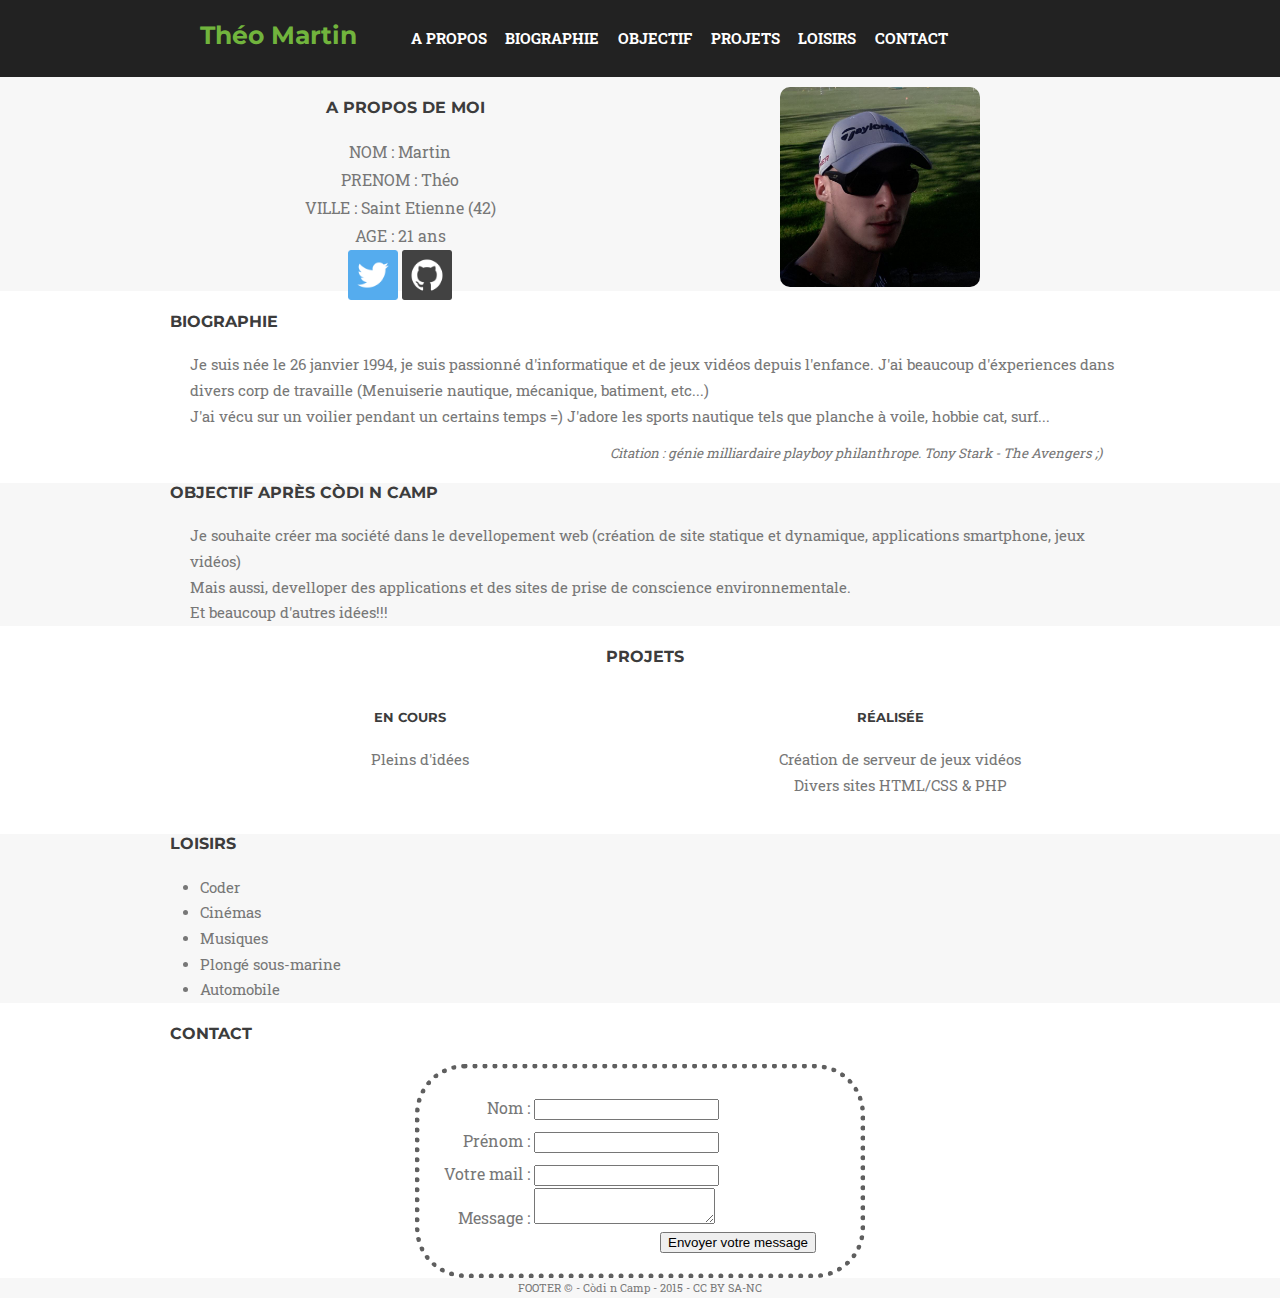
<file: index.html>
<!DOCTYPE html>
<html>

<head>
    <meta charset="utf-8" />
    <title>MARTIN THEO | Còdi n Camp - Promo 1</title>
    <link rel="stylesheet" href="stylesheet.css">
    <link href="https://fonts.googleapis.com/css?family=Montserrat:400,700" rel="stylesheet" type="text/css">
    <link href="https://fonts.googleapis.com/css?family=Roboto+Slab:400,100,300,700" rel="stylesheet" type="text/css">
    <link rel="stylesheet" href="https://maxcdn.bootstrapcdn.com/font-awesome/4.5.0/css/font-awesome.min.css">
</head>

<header>
  <div>
    <nav>
      <span>Théo Martin</span>
        <ul id="menu_horizontal">
          <li><a href="#apropos">A propos</a></li>
          <li><a href="#bio">Biographie</a></li>
          <li><a href="#obj">Objectif</a></li>
          <li><a href="#projet">Projets</a></li>
          <li><a href="#loisir">Loisirs</a></li>
          <li><a href="#contact">Contact</a></li>
        </ul>
    </nav>
  </div>
</header>

<!-- Section à propos -->
  <section id="about", class="grey-bg container">
    <div class="raw">
      <div class="left">
        <h4 id="apropos">A propos de moi</h4>
        <label>NOM : Martin</label><br>
        <label>PRENOM : Théo</label><br>
        <label>VILLE : Saint Etienne (42)</label><br>
        <label>AGE : 21 ans</label><br>
        <label><a href="https://github.com/ExoHyb"><img src="img/twitter_icon.png" alt="Twitter Icon" height="50" width="50"/></a></label>
        <label><a href="https://twitter.com/ExoHyb"><img src="img/github_icon.png" alt="Github Icon" height="50" width="50"/></a></label>
      </div>

      <div class="right">
        <img id="phopro" src="img/tmartin.jpg" alt="Photo de profil"height="200" width="200"/>
      </div>
    </div>
  </section>

<!-- Section biographie -->
  <section class="bio">
    <div class="raw">
      <h4 id="bio">Biographie</h4>
        <p>Je suis née le 26 janvier 1994, je suis passionné d'informatique et de jeux vidéos depuis l'enfance. J'ai beaucoup d'éxperiences dans divers corp de travaille (Menuiserie nautique, mécanique, batiment, etc...)<br>
        J'ai vécu sur un voilier pendant un certains temps =) J'adore les sports nautique tels que planche à voile, hobbie cat, surf...</p>
        <cite>Citation : génie milliardaire playboy philanthrope. Tony Stark - The Avengers ;)</cite>
    </div>
  </section>

<!-- Section objectif -->
  <section class="obj grey-bg">
    <div class="raw">
      <h4 id="obj">Objectif après Còdi n Camp </h4>
        <p>Je souhaite créer ma société dans le devellopement web (création de site statique et dynamique, applications smartphone, jeux vidéos)<br>
        Mais aussi, develloper des applications et des sites de prise de conscience environnementale.<br>
      Et beaucoup d'autres idées!!!</p>
    </div>
  </section>

<!-- Section projets -->
  <section class="projets">
    <div class="raw">
      <h4 id="projet">Projets</h4>
      <div id="rea">
          <h5>Réalisée</h5>
          <ul>
              <li>Création de serveur de jeux vidéos</li>
              <li>Divers sites HTML/CSS & PHP</li>
          </ul>
        </div>

        <div id="ec">
          <h5>En cours</h5>
          <ul>
              <li>Pleins d'idées</li>
          </ul>
        </div>
        </div>
  </section>

<!-- Section loisirs -->
  <section class="loisirs grey-bg">
    <div class="raw">
      <h4 id="loisir">Loisirs</h4>
          <ul>
              <li>Coder</li>
              <li>Cinémas</li>
              <li>Musiques</li>
              <li>Plongé sous-marine</li>
              <li>Automobile</li>
          </ul>
        </div>
  </section>

<!-- Section contact -->
  <section class="contact">
    <div class="raw">
    <h4 id="contact">Contact</h4>
    <form action="/back/contact" method="post" class="formu">
      <input type="hidden" name="to" value="theo.martin22@icloud.com" />
        <div>
            <label class="align" for="nom">Nom :</label>
            <input type="text" name="nom" />
        </div>

        <div>
          <label class="align" for="prenom">Prénom :</label>
          <input type="text" name="prenom" />
        </div>

        <div>
            <label class="align" for="courriel">Votre mail :</label>
            <input type="email" name="from" />
        </div>

        <div>
            <label class="align" for="message">Message :</label>
            <textarea name="body" id="message"></textarea>
        </div>

        <div class="button">
            <button type="submit">Envoyer votre message</button>
        </div>

    </form>
  </div>
  </section>

  <footer class="grey-bg">FOOTER © - Còdi n Camp - 2015 - CC BY SA-NC</footer>
</html>
</file>
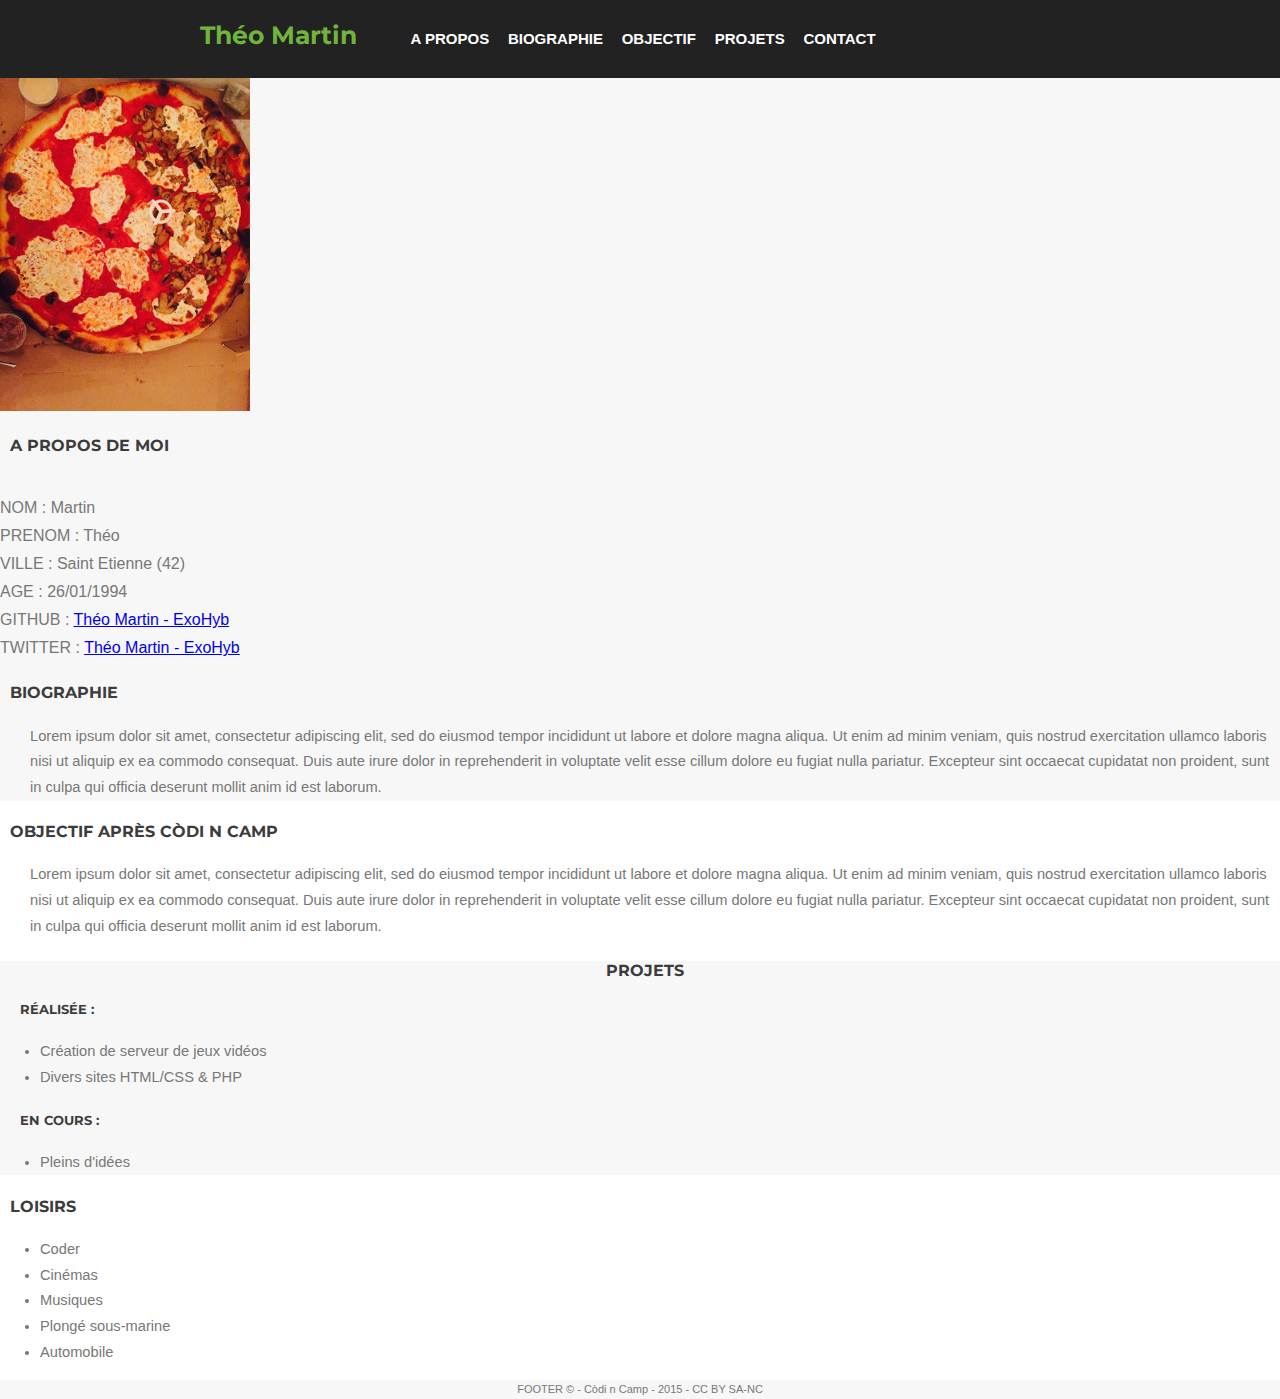
<file: ma_fiche.html>
<!DOCTYPE html>
<html>

<head>
    <meta charset="utf-8" />
    <title>MARTIN THEO | Còdi n Camp - Promo 1</title>
    <link rel="stylesheet" href="stylesheet.css">
    <link href="https://fonts.googleapis.com/css?family=Montserrat:400,700" rel="stylesheet" type="text/css">
</head>

<header>
  <nav>
    <span>Théo Martin</span>
      <ul id="menu_horizontal">
        <li><a href="#apropos">A propos</a></li>
        <li><a href="#bio">Biographie</a></li>
        <li><a href="#obj">Objectif</a></li>
        <li><a href="#projet">Projets</a></li>
        <li><a href="#">Contact</a></li>
      </ul>
  </nav>
</header>

<div class="grey-bg">
  <section>
        <img src="pizza.jpg" alt="Photo de profil"/>
        <h4 id="apropos">A propos de moi</h4><br>
        <label>NOM : Martin</label><br>
        <label>PRENOM : Théo</label><br>
        <label>VILLE : Saint Etienne (42)</label><br>
        <label>AGE : 26/01/1994</label><br>
        <label>GITHUB : <a href="https://github.com/ExoHyb">Théo Martin - ExoHyb</a></label><br>
        <label>TWITTER : <a href="https://twitter.com/ExoHyb">Théo Martin - ExoHyb</a></label>
  </section>

  <section class="bio">
      <h4 id="bio">Biographie</h4>
      <p>Lorem ipsum dolor sit amet, consectetur adipiscing elit, sed do eiusmod tempor incididunt ut labore et dolore magna aliqua. Ut enim ad minim veniam, quis nostrud exercitation ullamco laboris nisi ut aliquip ex ea commodo consequat. Duis aute irure dolor in reprehenderit in voluptate velit esse cillum dolore eu fugiat nulla pariatur. Excepteur sint occaecat cupidatat non proident, sunt in culpa qui officia deserunt mollit anim id est laborum.</p>
  </section>
</div>

<div class="objectif">
<section>
  <div>
    <h4 id="obj">Objectif après Còdi n Camp </h4>
    <p>Lorem ipsum dolor sit amet, consectetur adipiscing elit, sed do eiusmod tempor incididunt ut labore et dolore magna aliqua. Ut enim ad minim veniam, quis nostrud exercitation ullamco laboris nisi ut aliquip ex ea commodo consequat. Duis aute irure dolor in reprehenderit in voluptate velit esse cillum dolore eu fugiat nulla pariatur. Excepteur sint occaecat cupidatat non proident, sunt in culpa qui officia deserunt mollit anim id est laborum.</p>
  </div>
</section>
</div>


<section class="grey-bg projets">
  <div>
    <h4 id="projet">Projets</h4>
        <h5>Réalisée :</h5>
        <ul>
            <li>Création de serveur de jeux vidéos</li>
            <li>Divers sites HTML/CSS & PHP</li>
        </ul>

        <h5>En cours :</h5>
        <ul>
            <li>Pleins d'idées</li>
        </ul>
      </div>
</section>

<section class="loisirs">
  <div>
    <h4>Loisirs </h4>
        <ul>
            <li>Coder</li>
            <li>Cinémas</li>
            <li>Musiques</li>
            <li>Plongé sous-marine</li>
            <li>Automobile</li>
        </ul>
      </div>
</section>

    <footer class="grey-bg">FOOTER © - Còdi n Camp - 2015 - CC BY SA-NC</footer>
</html>
</file>
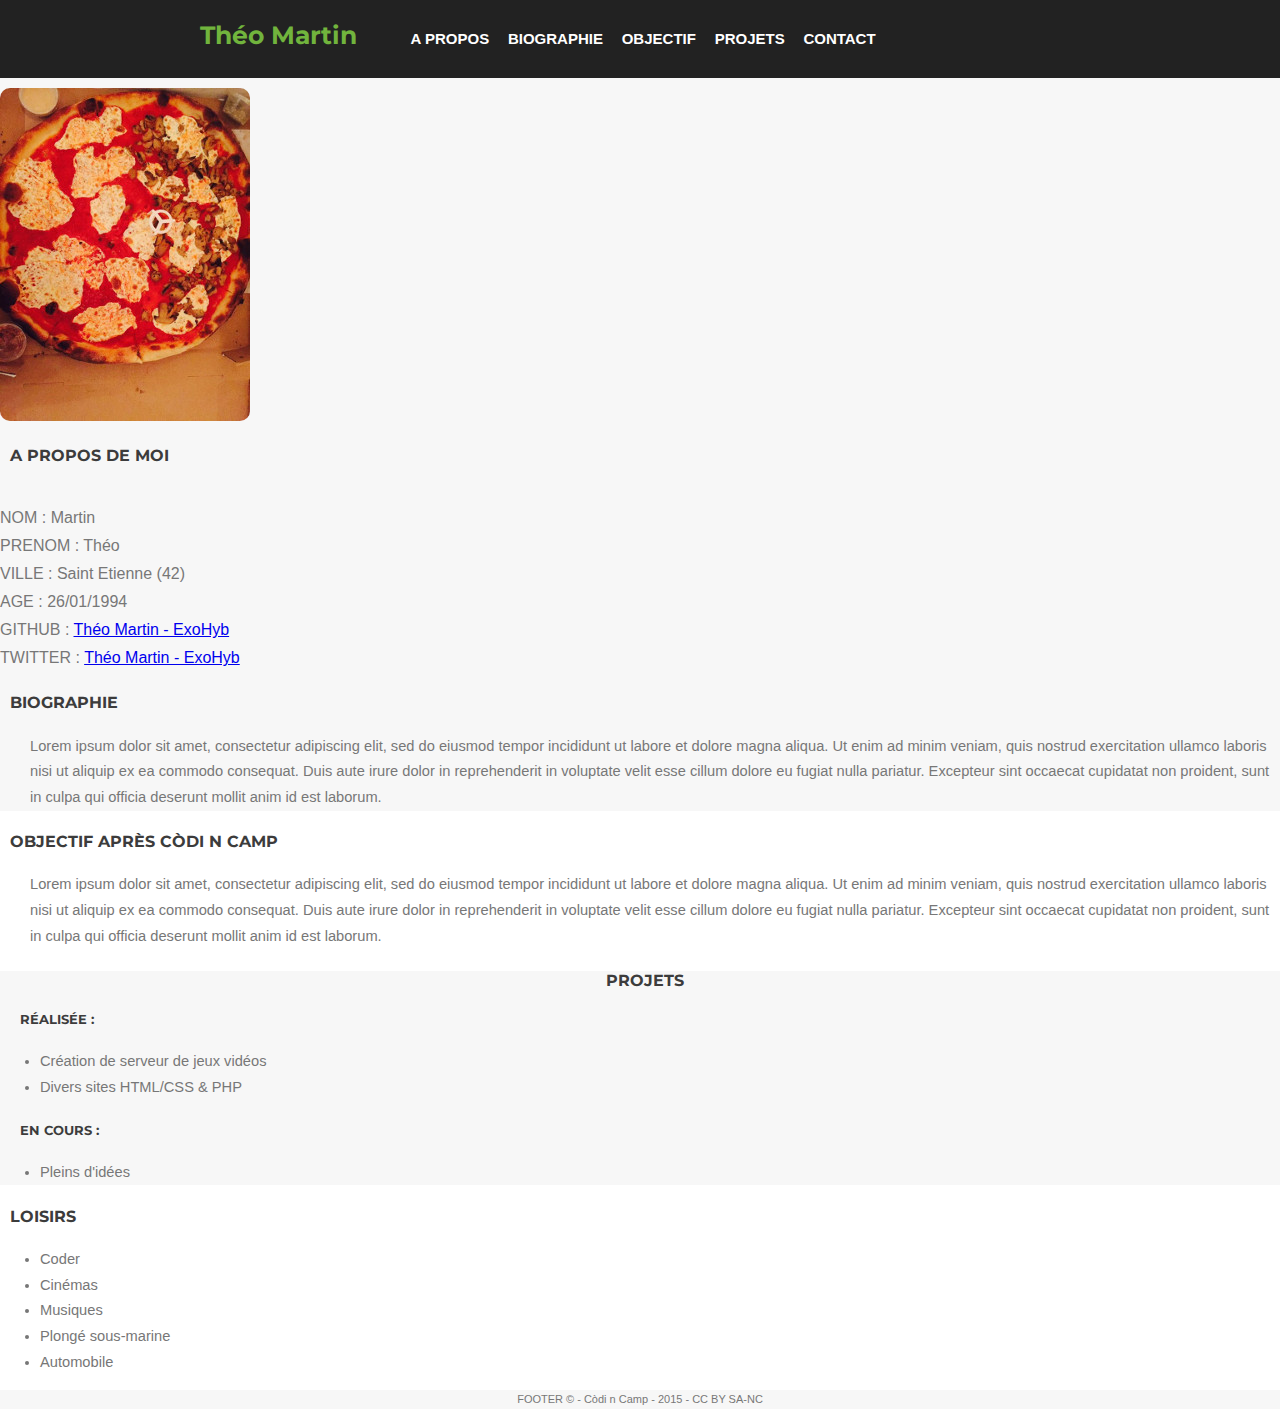
<file: tmartin.html>
<!DOCTYPE html>
<html>

<head>
    <meta charset="utf-8" />
    <title>MARTIN THEO | Còdi n Camp - Promo 1</title>
    <link rel="stylesheet" href="stylesheet.css">
    <link href="https://fonts.googleapis.com/css?family=Montserrat:400,700" rel="stylesheet" type="text/css">
</head>

<header>
  <nav>
    <span>Théo Martin</span>
      <ul id="menu_horizontal">
        <li><a href="#apropos">A propos</a></li>
        <li><a href="#bio">Biographie</a></li>
        <li><a href="#obj">Objectif</a></li>
        <li><a href="#projet">Projets</a></li>
        <li><a href="#">Contact</a></li>
      </ul>
  </nav>
</header>

<div class="grey-bg">
  <section>
        <img id="phopro" src="pizza.jpg" alt="Photo de profil"/>
        <h4 id="apropos">A propos de moi</h4><br>
        <label>NOM : Martin</label><br>
        <label>PRENOM : Théo</label><br>
        <label>VILLE : Saint Etienne (42)</label><br>
        <label>AGE : 26/01/1994</label><br>
        <label>GITHUB : <a href="https://github.com/ExoHyb">Théo Martin - ExoHyb</a></label><br>
        <label>TWITTER : <a href="https://twitter.com/ExoHyb">Théo Martin - ExoHyb</a></label>
  </section>

  <section class="bio">
      <h4 id="bio">Biographie</h4>
      <p>Lorem ipsum dolor sit amet, consectetur adipiscing elit, sed do eiusmod tempor incididunt ut labore et dolore magna aliqua. Ut enim ad minim veniam, quis nostrud exercitation ullamco laboris nisi ut aliquip ex ea commodo consequat. Duis aute irure dolor in reprehenderit in voluptate velit esse cillum dolore eu fugiat nulla pariatur. Excepteur sint occaecat cupidatat non proident, sunt in culpa qui officia deserunt mollit anim id est laborum.</p>
  </section>
</div>

<div class="objectif">
<section>
  <div>
    <h4 id="obj">Objectif après Còdi n Camp </h4>
    <p>Lorem ipsum dolor sit amet, consectetur adipiscing elit, sed do eiusmod tempor incididunt ut labore et dolore magna aliqua. Ut enim ad minim veniam, quis nostrud exercitation ullamco laboris nisi ut aliquip ex ea commodo consequat. Duis aute irure dolor in reprehenderit in voluptate velit esse cillum dolore eu fugiat nulla pariatur. Excepteur sint occaecat cupidatat non proident, sunt in culpa qui officia deserunt mollit anim id est laborum.</p>
  </div>
</section>
</div>


<section class="grey-bg projets">
  <div>
    <h4 id="projet">Projets</h4>
        <h5>Réalisée :</h5>
        <ul>
            <li>Création de serveur de jeux vidéos</li>
            <li>Divers sites HTML/CSS & PHP</li>
        </ul>

        <h5>En cours :</h5>
        <ul>
            <li>Pleins d'idées</li>
        </ul>
      </div>
</section>

<section class="loisirs">
  <div>
    <h4>Loisirs </h4>
        <ul>
            <li>Coder</li>
            <li>Cinémas</li>
            <li>Musiques</li>
            <li>Plongé sous-marine</li>
            <li>Automobile</li>
        </ul>
      </div>
</section>

    <footer class="grey-bg">FOOTER © - Còdi n Camp - 2015 - CC BY SA-NC</footer>
</html>
</file>
<file: stylesheet.css>
body {
  margin: 0;
}

header {
  font-size: 25px;
  color: #71B43D;
  background-color: #222;
  padding-top: 20px;
  padding-bottom: 25px;
  margin-bottom: 0px;
}

h3 {
  font-family: "Montserrat", "Helvetica Neue", Helvetica, Arial, sans-serif;
}

h4 {
  font-family: "Montserrat", "Helvetica Neue", Helvetica, Arial, sans-serif;
  color: #3C3C3C;
  text-transform: uppercase;
  margin-left: 10px;
}

h5 {
  font-family: "Montserrat", "Helvetica Neue", Helvetica, Arial, sans-serif;
  font-size: 13px;
  color: #3C3C3C;
  text-transform: uppercase;
  margin-left: 20px;
}

.apropos {
  padding-bottom: 15px;
}

span {
  font-family: "Montserrat", "Helvetica Neue", Helvetica, Arial, sans-serif;
  font-weight: bold;
  margin-left: 200px;
}

.grey-bg {
  background-color: #F7F7F7;
}

p, label {
  color: #777777;
  line-height: 1.75;
  font-family: "Roboto Slab", "Helvetica Neue", Helvetica, Arial, sans-serif;
}

p {
  line-height: 1.75;
  font-size: 11pt;
  margin-left: 30px;
}

ul {
  color: #777777;
  line-height: 1.75;
  font-family: "Roboto Slab", "Helvetica Neue", Helvetica, Arial, sans-serif;
  font-size: 11pt;
}

footer {
  text-align: center;
  color: #777;
  font-size: 11px;
  line-height: 1.75;
  font-family: "Roboto Slab", "Helvetica Neue", Helvetica, Arial, sans-serif;
}

#menu_horizontal li {
  display: inline;
  padding: 0 0.5em;
}

#menu_horizontal {
  list-style: none;
  display: inline;
}

#menu_horizontal a {
  color: white;
  text-transform: uppercase;
  text-decoration: none;
  font-family: "Roboto Slab", "Helvetica Neue", Helvetica, Arial, sans-serif;
  font-weight: bold;
  font-size: 15px;
}

#menu_horizontal a:hover {
  color: #71b43d;
}

.trombi img {
  display: block;
}

.trombi li {
    list-style: none;
    text-decoration: none;
    width: 150px;
    height: 190px;
    text-align: center;
    float: left;
    margin-right: 15px;
}

.trombi a {
  text-decoration: none;
}

.galerie {
  width: 960px;
  margin: auto;
}

#about .right {
  display: inline-block;
  text-align: center;
  width: 50%;
}

#about .left {
  float: left;
  width: 50%;
  text-align: center;
}

section {
    padding: 20 0;
}

.raw {
  width: 960px;
  margin: auto;
}

.zoomImage {
  zoom: 150%;
  -moz-transform: scale(2);
}

.formu {
  width: 400px;
  border: 5px dotted #5F5F5F;
  border-radius: 50px;
  margin: auto;
  padding: 20px 20px 20px 20px;
  margin-top: 20px;
}

.align {
  display: inline-block;
  width: 90px;
  text-align: right;
  padding-top: 5px;
}

.button {
  margin-left: 220px;
}

#phopro {
  border-radius: 10px;
  margin-top: 10px;
}

.bio {
  margin-top: 10px;
}

#projet {
  text-align: center;
}

#rea {
  display: inline-block;
  width: 50%;
  text-align: center;
}

#ec {
  float: left;
  width: 50%;
  text-align: center;
}

#rea ul {
  list-style: none;
}

#ec ul {
  list-style: none;
}

li {
  margin: 0;
}

cite {
  margin-left: 450px;
  color: #777777;
  font-size: 10pt;
  font-family: "Roboto Slab", "Helvetica Neue", Helvetica, Arial, sans-serif;
}
</file>
